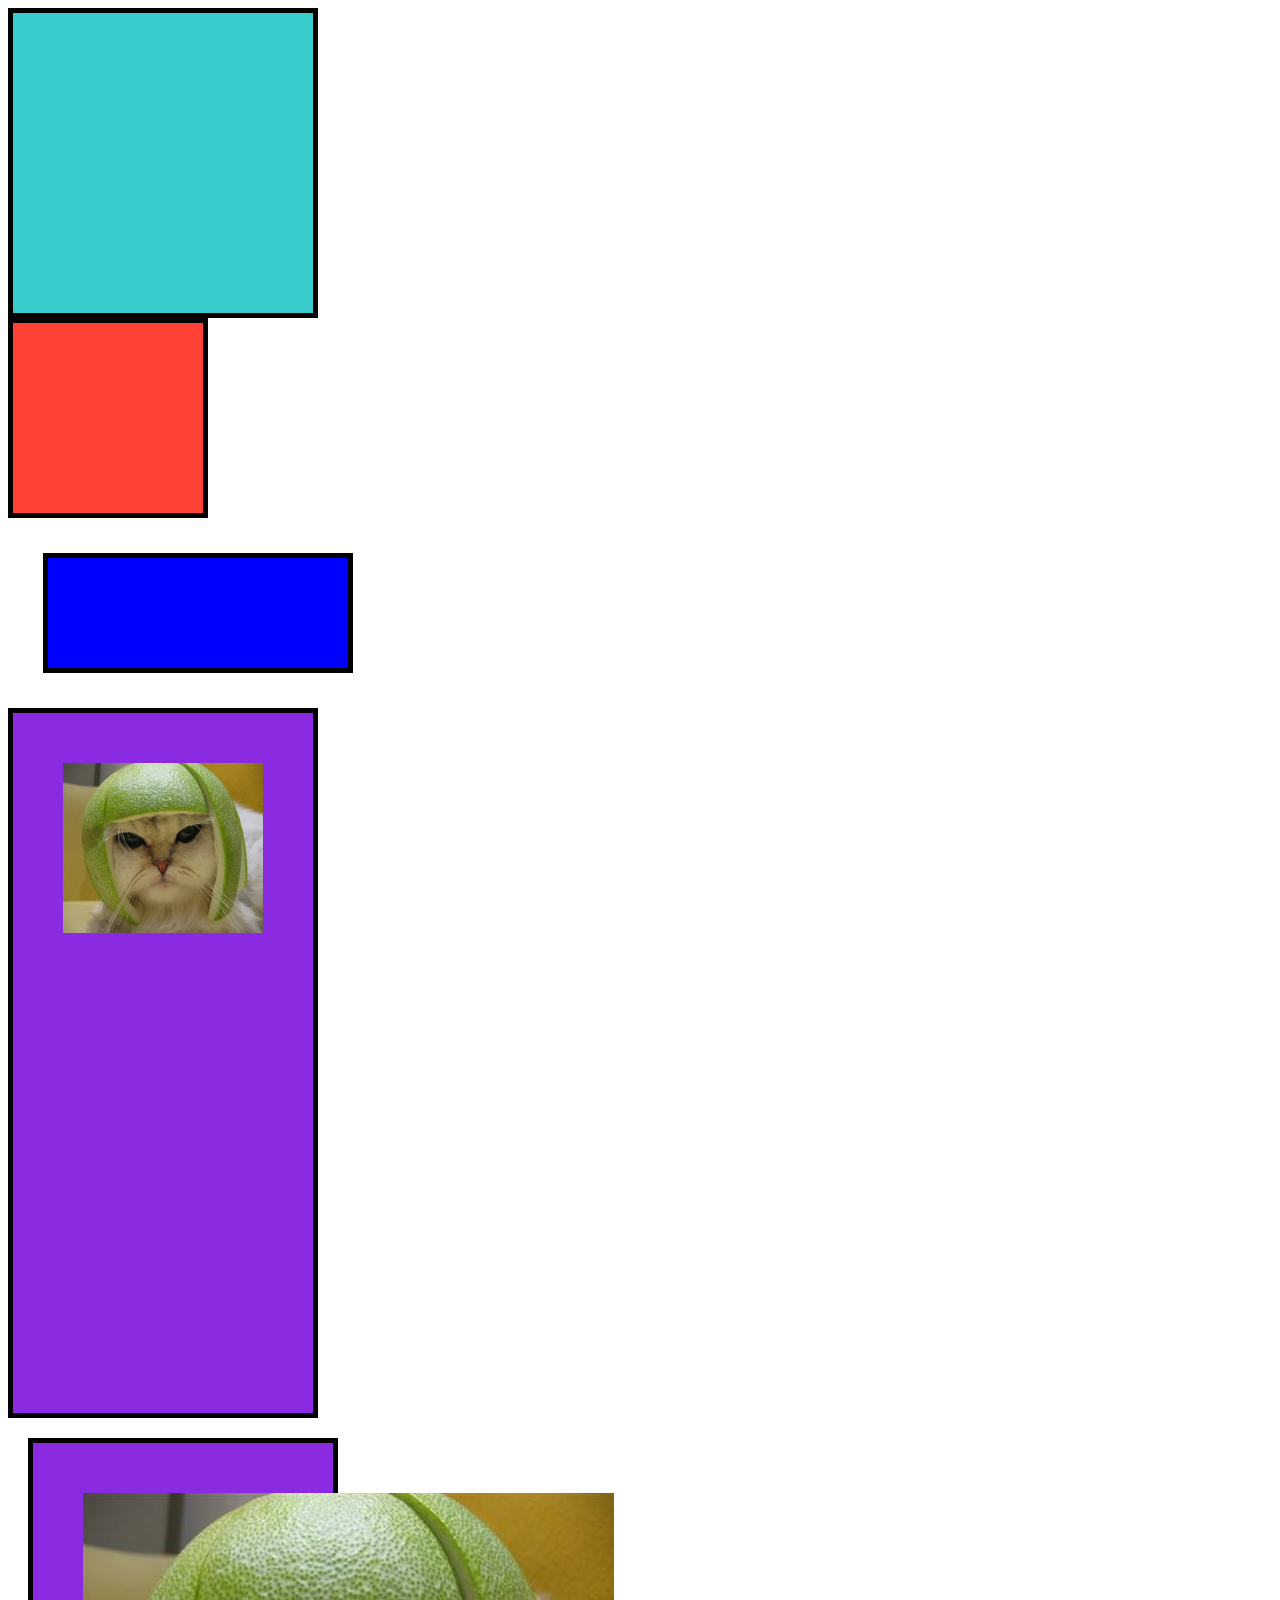
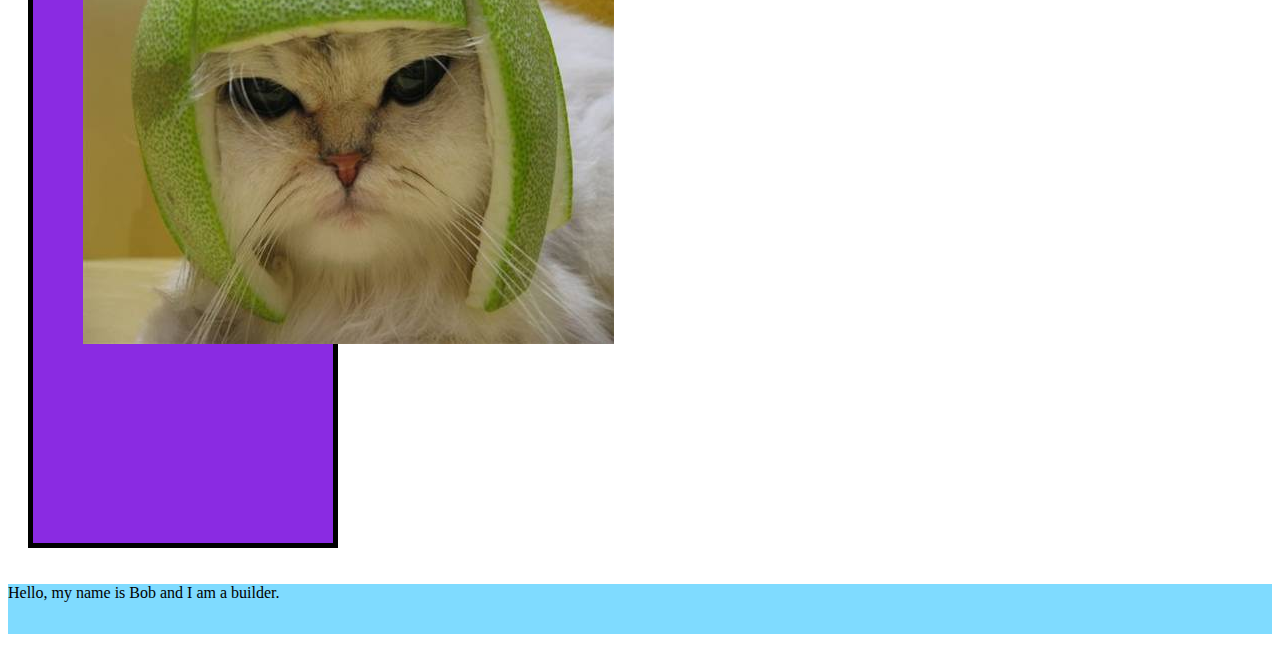
<file: W2D5Css/index.html>
<!DOCTYPE html>
<html>
  <head>
    <meta charset="utf-8" />
    <title>The Box Model</title>
    <link rel="stylesheet" href="./box_model.css" />
  </head>
  <body>
    <div id="first-div"></div>

    <div id="second-div"></div>

    <div id="third-div"></div>
    <div class="image-1-container">

      <img src="assets/cat.jpg" alt="" width="100%">
    </div>
    
    <div class="image-2-container">
    
      <img src="assets/cat.jpg" alt="" >
    </div>

    <p>Hello, my name is Bob and I am a builder.</p>
  </body>
</html>
</file>
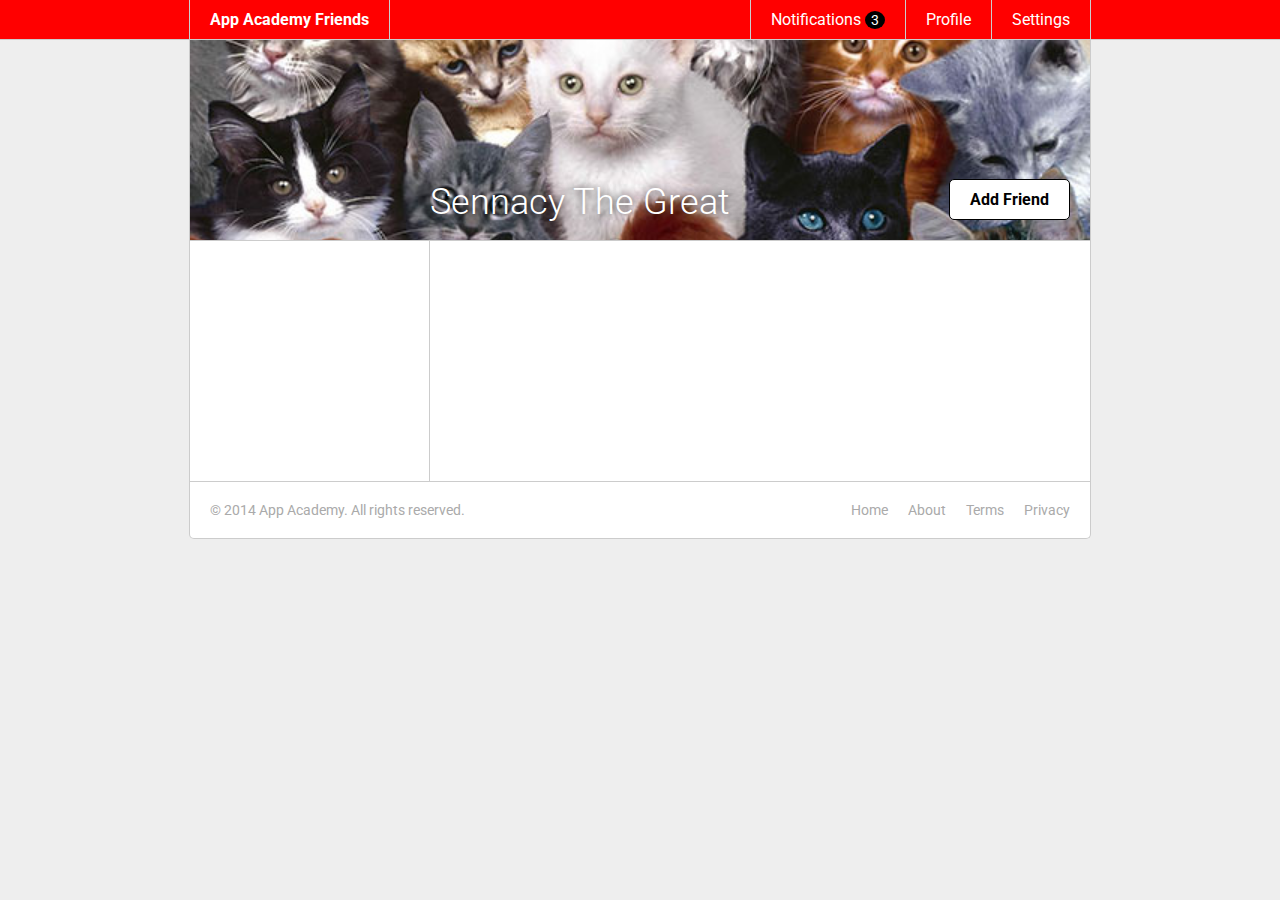
<file: css-friends-6/06-sidebar.html>
<!DOCTYPE html>
<html>
<head>
  <meta charset="utf-8">
  <title>App Academy Friends | PHASE 5: Cats</title>
  <link rel="stylesheet" href="http://fonts.googleapis.com/css?family=Roboto:300,400,700" type="text/css">
  <link rel="stylesheet" href="css/00-reset.css" type="text/css">
  <link rel="stylesheet" href="css/01-header.css" type="text/css">
  <link rel="stylesheet" href="css/02-notifications.css" type="text/css">
  <link rel="stylesheet" href="css/03-layout.css" type="text/css">
  <link rel="stylesheet" href="css/04-footer.css" type="text/css">
  <link rel="stylesheet" href="css/05-cats.css" type="text/css">
  <link rel="stylesheet" href="css/06-sidebar.css" type="text/css">
</head>
<body>

  <header class="header">
    <nav class="header-nav">

      <h1 class="header-logo">
        <a href="#">App Academy Friends</a>
      </h1>

      <ul class="header-list">
        <li>
          <a href="#">Notifications <strong class="badge">3</strong></a>
          <ul class="header-notifications">
            <li><a href="#">Constance likes your photo.</a></li>
            <li><a href="#">Tommy left you a comment.</a></li>
            <li><a href="#">Jonathan is now following you.</a></li>
          </ul>
        </li>
        <li><a href="#">Profile</a></li>
        <li><a href="#">Settings</a></li>
      </ul>

    </nav>
  </header>

  <main class="content">

    <header class="content-header">
      <h1>Sennacy The Great</h1>
      <button class="content-header-add-friend">Add Friend</button>
    </header>

    <section class="content-sidebar">

    </section>
    <section class="content-main">

    </section>
  </main>

  <footer class="footer">

    <small class="footer-copy">
      &copy; 2014 App Academy. All rights reserved.
    </small>

    <ul class="footer-links">
      <li><a href="#">Home</a></li>
      <li><a href="#">About</a></li>
      <li><a href="#">Terms</a></li>
      <li><a href="#">Privacy</a></li>
    </ul>

  </footer>

</body>
</html>
</file>
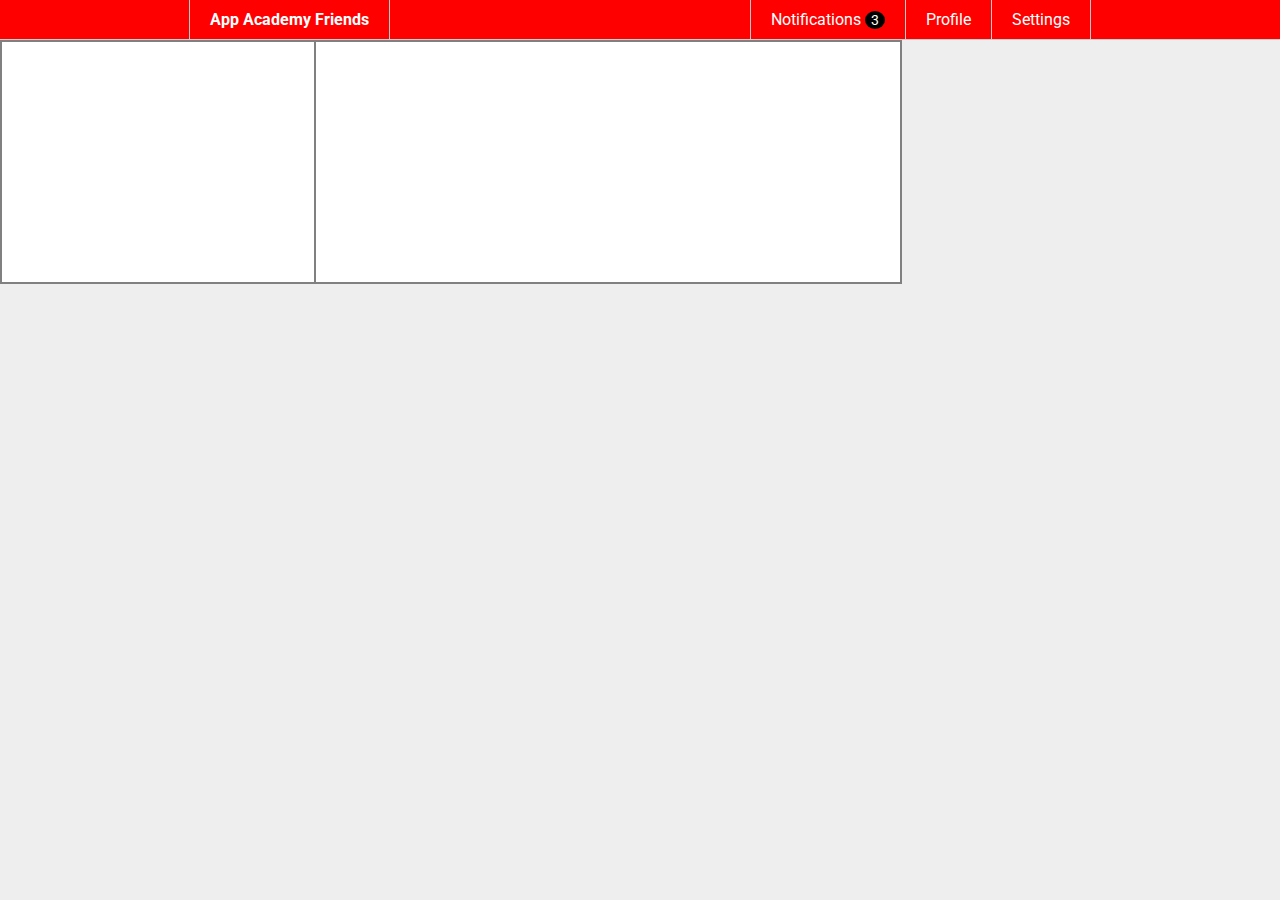
<file: css-friends-03/skeleton/03-layout.html>
<!DOCTYPE html>
<html>
<head>
  <meta charset="utf-8">
  <title>App Academy Friends | PHASE 2: Notifications</title>
  <link rel="stylesheet" href="http://fonts.googleapis.com/css?family=Roboto:300,400,700" type="text/css">
  <link rel="stylesheet" href="css/00-reset.css" type="text/css">
  <link rel="stylesheet" href="css/01-header.css" type="text/css">
  <link rel="stylesheet" href="css/02-notifications.css" type="text/css">
  <link rel="stylesheet" href="css/03-layout.css" type="text/css">
</head>
<body>

  <header class="header">
    <nav class="header-nav">

      <h1 class="header-logo">
        <a href="#">App Academy Friends</a>
      </h1>

      <ul class="header-list">
        <li>
          <a href="#">Notifications <strong class="badge">3</strong></a>
          <ul class="header-notifications">
            <li><a href="#">Constance likes your photo.</a></li>
            <li><a href="#">Tommy left you a comment.</a></li>
            <li><a href="#">Jonathan is now following you.</a></li>
          </ul>
        </li>
        <li><a href="#">Profile</a></li>
        <li><a href="#">Settings</a></li>
      </ul>

    </nav>
  </header>

  <div class="content">

    <section class="content-sidebar">

    </section>

    <section class="content-main">

    </section>
  </div>

</body>
</html>
</file>
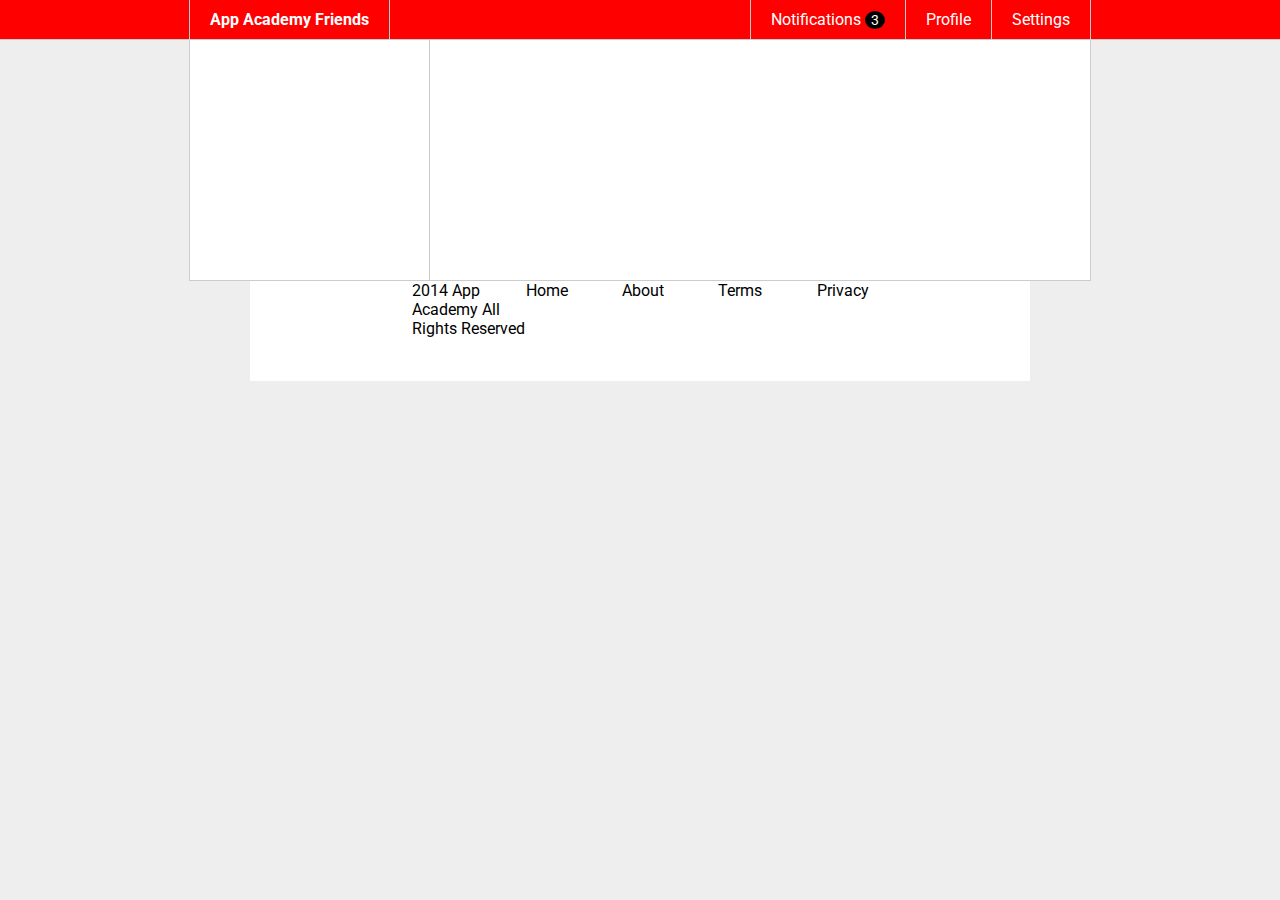
<file: css-friends-04/skeleton/04-footer.html>
<!DOCTYPE html>
<html>
<head>
  <meta charset="utf-8">
  <title>App Academy Friends | PHASE 3: Layout</title>
  <link rel="stylesheet" href="http://fonts.googleapis.com/css?family=Roboto:300,400,700" type="text/css">
  <link rel="stylesheet" href="css/00-reset.css" type="text/css">
  <link rel="stylesheet" href="css/01-header.css" type="text/css">
  <link rel="stylesheet" href="css/02-notifications.css" type="text/css">
  <link rel="stylesheet" href="css/03-layout.css" type="text/css">
  <link rel="stylesheet" href="css/04-footer.css" type="text/css">
</head>
<body>

  <header class="header">
    <nav class="header-nav">

      <h1 class="header-logo">
        <a href="#">App Academy Friends</a>
      </h1>

      <ul class="header-list">
        <li>
          <a href="#">Notifications <strong class="badge">3</strong></a>
          <ul class="header-notifications">
            <li><a href="#">Constance likes your photo.</a></li>
            <li><a href="#">Tommy left you a comment.</a></li>
            <li><a href="#">Jonathan is now following you.</a></li>
          </ul>
        </li>
        <li><a href="#">Profile</a></li>
        <li><a href="#">Settings</a></li>
      </ul>

    </nav>
  </header>

  <main class="content">

    <section class="content-sidebar">

    </section>
    <section class="content-main">

    </section>
  </main>

  <footer class="footer">
    <ul>
      <ul class="footer-left">
        <li>2014 App Academy All Rights Reserved</li>

      </ul>
      <ul class="footer-right">
        <li>Home</li>
        <li>About</li>
        <li>Terms</li>
        <li>Privacy</li>

      </ul>
    </ul>
  </footer>

</body>
</html>
</file>
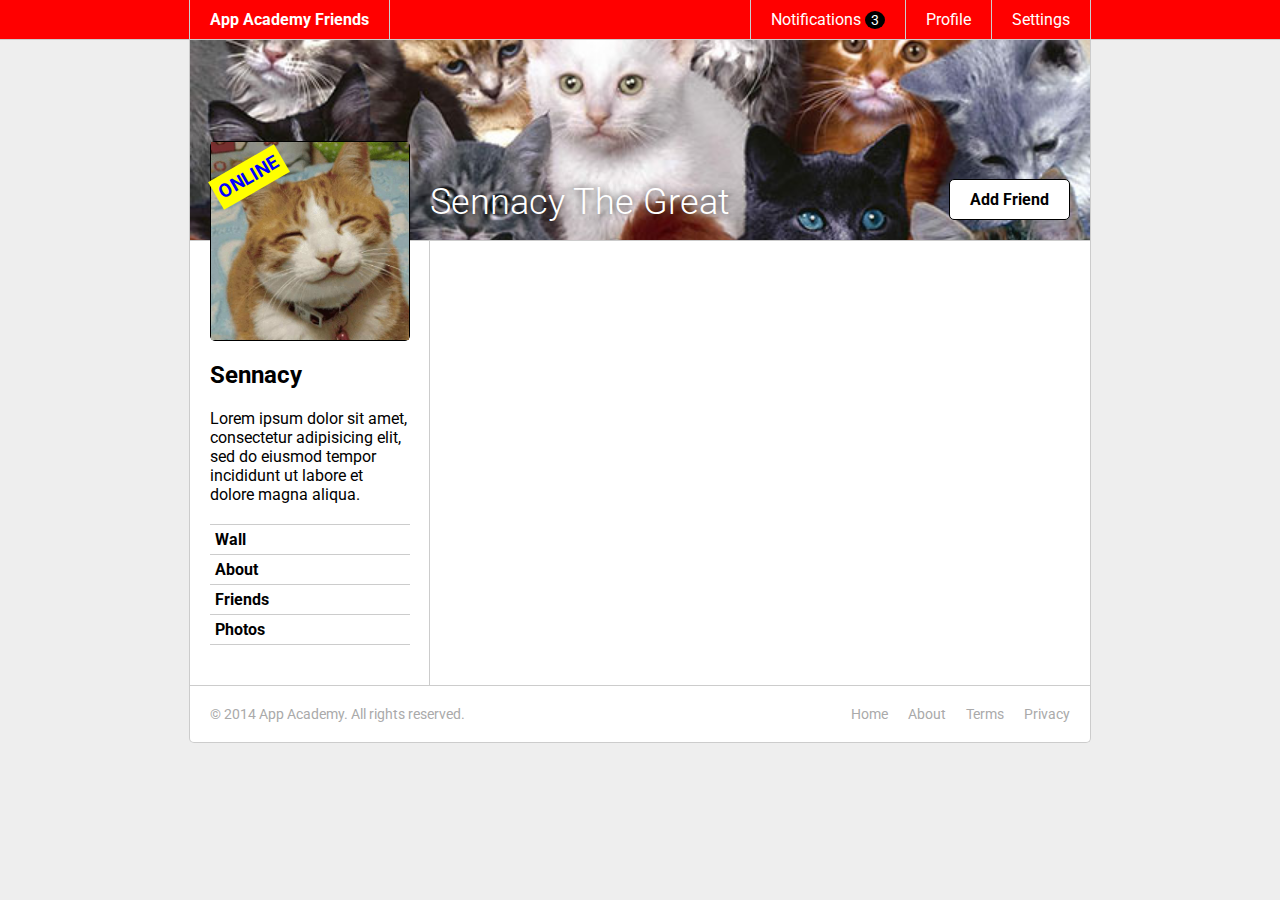
<file: css-friends-07/skeleton/07-online.html>
<!DOCTYPE html>
<html>
<head>
  <meta charset="utf-8">
  <title>App Academy Friends | PHASE 6: Sidebar</title>
  <link rel="stylesheet" href="http://fonts.googleapis.com/css?family=Roboto:300,400,700" type="text/css">
  <link rel="stylesheet" href="css/00-reset.css" type="text/css">
  <link rel="stylesheet" href="css/01-header.css" type="text/css">
  <link rel="stylesheet" href="css/02-notifications.css" type="text/css">
  <link rel="stylesheet" href="css/03-layout.css" type="text/css">
  <link rel="stylesheet" href="css/04-footer.css" type="text/css">
  <link rel="stylesheet" href="css/05-cats.css" type="text/css">
  <link rel="stylesheet" href="css/06-sidebar.css" type="text/css">
  <link rel="stylesheet" href="css/07-online.css" type="text/css">
</head>
<body>

  <header class="header">
    <nav class="header-nav">

      <h1 class="header-logo">
        <a href="#">App Academy Friends</a>
      </h1>

      <ul class="header-list">
        <li>
          <a href="#">Notifications <strong class="badge">3</strong></a>
          <ul class="header-notifications">
            <li><a href="#">Constance likes your photo.</a></li>
            <li><a href="#">Tommy left you a comment.</a></li>
            <li><a href="#">Jonathan is now following you.</a></li>
          </ul>
        </li>
        <li><a href="#">Profile</a></li>
        <li><a href="#">Settings</a></li>
      </ul>

    </nav>
  </header>

  <main class="content">

    <header class="content-header">
      <h1>Sennacy The Great</h1>
      <button class="content-header-add-friend">Add Friend</button>
    </header>

    <section class="content-sidebar">

      <a href="#" class="profile-picture">
        <h3 class="online">Online</h3>
        <img src="./images/cat.jpg" alt="">
      </a>

      <div class="profile-info">
        <h2>Sennacy</h2>
        <p>
          Lorem ipsum dolor sit amet, consectetur adipisicing elit, sed do eiusmod tempor incididunt ut labore et dolore magna aliqua.
        </p>
      </div>

      <ul class="profile-nav">
        <li><a href="#">Wall</a></li>
        <li><a href="#">About</a></li>
        <li><a href="#">Friends</a></li>
        <li><a href="#">Photos</a></li>
      </ul>

    </section>
    <section class="content-main">

    </section>
  </main>

  <footer class="footer">

    <small class="footer-copy">
      &copy; 2014 App Academy. All rights reserved.
    </small>

    <ul class="footer-links">
      <li><a href="#">Home</a></li>
      <li><a href="#">About</a></li>
      <li><a href="#">Terms</a></li>
      <li><a href="#">Privacy</a></li>
    </ul>

  </footer>

</body>
</html>
</file>
<file: W2D5Css/box_model.css>
div {
  background-color: aqua;
  width: 200px;
  height: 200px;
  padding: 50px;
  border: 5px solid black;

}

#first-div {
  background-color: #39cccc;
}

#second-div {
  background-color: #ff4136;
  box-sizing: border-box
}

#third-div {
  background-color: blue;
  height: 10px;
  margin: 35px;
}

.image-1-container {
  width: 200px;
  height: 600px;
  background-color: blueviolet;
}

.image-2-container {
  display: inline-block;
  box-sizing: content-box;
  width: 200px;
  height: 600px;
  background-color: blueviolet;
  margin: 20px;
}

p {
  background-color: #7fdbff;
  height: 50px; 
  width: 20px:
}
</file>
<file: css-friends-6/css/01-header.css>
/* PHASE 1: Header */

body {
  font-family: "Roboto", sans-serif;
  font-size: 16px;
  font-weight: 400;
  background: #eee;
}

.header {
  background: #f00;
  color: #fff;
  border-bottom: 1px solid #ccc;
}

.header a {
  display: block;
  padding: 10px 20px;
}

.header-nav {
  display: flex;
  justify-content: space-between;
  margin: 0 auto;
  width: 900px;
  border-left: 1px solid #ccc;
  border-right: 1px solid #ccc;
}

.header-logo {
  border-right: 1px solid #ccc;
  font-weight: 700;
}

.header-logo:hover {
  background: #000;
}

.header-list {
  display: flex;
}

.header-list > li {
  border-left: 1px solid #ccc;
}

.header-list > li:hover {
  background: #000;
}
</file>
<file: css-friends-6/css/02-notifications.css>
/* PHASE 2: Notifications */

.badge {
  display: inline;
  font-size: 14px;
  padding: 1px 6px;
  background: #000;
  border-radius: 50%;
}

li:hover .badge {
  background: #f00;
}

.header {
  position: relative;
  z-index: 1;
}

.header-list > li {
  position: relative;
}

.header-notifications {
  display: none;
  position: absolute;
  left: -1px;
  font-size: 14px;
  white-space: nowrap;
  background: #fff;
  border-left: 1px solid #ccc;
  border-right: 1px solid #ccc;
  border-bottom: 1px solid #ccc;
  border-bottom-left-radius: 5px;
  border-bottom-right-radius: 5px;
  overflow: hidden;
}

li:hover .header-notifications {
  display: block;
}

.header-notifications > li {
  border-top: 1px solid #ccc;
  color: #000;
}

.header-notifications > li:hover {
  background: #eee;
}
</file>
<file: css-friends-6/css/03-layout.css>
/* PHASE 3: Layout */

.content {
  display: flex;
  flex-wrap: wrap;
  margin: 0 auto;
  background: #fff;
  width: 900px;
  border: 1px solid #ccc;
  border-top: 0;
}

.content-sidebar {
  width: 200px;
  min-height: 200px;
  padding: 20px;
  padding-right: 19px;
  border-right: 1px solid #ccc;
}

.content-main {
  width: 620px;
  min-height: 200px;
  padding: 20px;
}
</file>
<file: css-friends-6/css/04-footer.css>
/* PHASE 4: Footer */

.footer {
  display: flex;
  justify-content: space-between;
  width: 900px;
  margin: 0 auto 50px auto;
  background: #fff;
  color: #aaa;
  font-size: 14px;
  border: 1px solid #ccc;
  border-top: 0;
  border-bottom-left-radius: 5px;
  border-bottom-right-radius: 5px;
}

.footer-copy {
  display: block;
  padding: 20px;
}

.footer-links {
  display: flex;
  padding: 20px;
}

.footer-links > li {
  padding: 0 0 0 20px;
}

.footer a:hover {
  color: #000;
}
</file>
<file: css-friends-6/css/05-cats.css>
/* PHASE 5: Cats */

.content-header {
  position: relative;
  height: 200px;
  width: 100%;
  background: url("../images/cats.jpg");
  background-size: cover;
  border-bottom: 1px solid #ccc;
}

.content-header > h1 {
  position: absolute;
  bottom: 20px;
  left: 240px;
  font-size: 36px;
  line-height: 1;
  font-weight: 300;
  color: #fff;
  text-shadow: #000 0 0 10px;
}

.content-header-add-friend {
  position: absolute;
  bottom: 20px;
  right: 20px;
  color: #000;
  background: #fff;
  font-weight: bold;
  padding: 10px 20px;
  border: 1px solid #000;
  border-radius: 5px;
}

.content-header-add-friend:hover {
  background: #eee;
}
</file>
<file: css-friends-6/css/06-sidebar.css>
/* PHASE 6: Sidebar */
</file>
<file: css-friends-03/skeleton/css/01-header.css>
/* PHASE 1: Header */

body {
  font-family: "Roboto", sans-serif;
  font-size: 16px;
  font-weight: 400;
  background: #eee;
}

.header {
  background: #f00;
  color: #fff;
  border-bottom: 1px solid #ccc;
}

.header a {
  display: block;
  padding: 10px 20px;
}

.header-nav {
  display: flex;
  justify-content: space-between;
  margin: 0 auto;
  width: 900px;
  border-left: 1px solid #ccc;
  border-right: 1px solid #ccc;
}

.header-logo {
  border-right: 1px solid #ccc;
  font-weight: 700;
}

.header-logo:hover {
  background: #000;
}

.header-list {
  display: flex;
}

.header-list > li {
  border-left: 1px solid #ccc;
}

.header-list > li:hover {
  background: #000;
}
</file>
<file: css-friends-03/skeleton/css/02-notifications.css>
/* PHASE 2: Notifications */

.badge {
  display: inline;
  font-size: 14px;
  padding: 1px 6px;
  background: #000;
  border-radius: 50%;
}

li:hover .badge {
  background: #f00;
}

.header {
  position: relative;
  z-index: 1;
}

.header-list > li {
  position: relative;
}

.header-notifications {
  display: none;
  position: absolute;
  left: -1px;
  font-size: 14px;
  white-space: nowrap;
  background: #fff;
  border-left: 1px solid #ccc;
  border-right: 1px solid #ccc;
  border-bottom: 1px solid #ccc;
  border-bottom-left-radius: 5px;
  border-bottom-right-radius: 5px;
  overflow: hidden;
}

li:hover .header-notifications {
  display: block;
}

.header-notifications > li {
  border-top: 1px solid #ccc;
  color: #000;
}

.header-notifications > li:hover {
  background: #eee;
}
</file>
<file: css-friends-03/skeleton/css/03-layout.css>
/* PHASE 3: Layout */
.content {
    position: relative;
    display: flex;
    background: white;
    justify-content: center;
    align-content: center;
    width: 900px;
    border: 1px solid gray;
}

.content-sidebar {
    float: left;
    width: 33%;
    border: inherit;
    min-height: 200px;
    padding: 20px;
}

.content-main {
    width: 66%;
    border: inherit;
    padding: 20px;
}
</file>
<file: css-friends-04/skeleton/css/01-header.css>
/* PHASE 1: Header */

body {
  font-family: "Roboto", sans-serif;
  font-size: 16px;
  font-weight: 400;
  background: #eee;
}

.header {
  background: #f00;
  color: #fff;
  border-bottom: 1px solid #ccc;
}

.header a {
  display: block;
  padding: 10px 20px;
}

.header-nav {
  display: flex;
  justify-content: space-between;
  margin: 0 auto;
  width: 900px;
  border-left: 1px solid #ccc;
  border-right: 1px solid #ccc;
}

.header-logo {
  border-right: 1px solid #ccc;
  font-weight: 700;
}

.header-logo:hover {
  background: #000;
}

.header-list {
  display: flex;
}

.header-list > li {
  border-left: 1px solid #ccc;
}

.header-list > li:hover {
  background: #000;
}
</file>
<file: css-friends-04/skeleton/css/02-notifications.css>
/* PHASE 2: Notifications */

.badge {
  display: inline;
  font-size: 14px;
  padding: 1px 6px;
  background: #000;
  border-radius: 50%;
}

li:hover .badge {
  background: #f00;
}

.header {
  position: relative;
  z-index: 1;
}

.header-list > li {
  position: relative;
}

.header-notifications {
  display: none;
  position: absolute;
  left: -1px;
  font-size: 14px;
  white-space: nowrap;
  background: #fff;
  border-left: 1px solid #ccc;
  border-right: 1px solid #ccc;
  border-bottom: 1px solid #ccc;
  border-bottom-left-radius: 5px;
  border-bottom-right-radius: 5px;
  overflow: hidden;
}

li:hover .header-notifications {
  display: block;
}

.header-notifications > li {
  border-top: 1px solid #ccc;
  color: #000;
}

.header-notifications > li:hover {
  background: #eee;
}
</file>
<file: css-friends-04/skeleton/css/03-layout.css>
/* PHASE 3: Layout */

.content {
  display: flex;
  flex-wrap: wrap;
  margin: 0 auto;
  background: #fff;
  width: 900px;
  border: 1px solid #ccc;
  border-top: 0;
}

.content-sidebar {
  width: 200px;
  min-height: 200px;
  padding: 20px;
  padding-right: 19px;
  border-right: 1px solid #ccc;
}

.content-main {
  width: 620px;
  min-height: 200px;
  padding: 20px;
}
</file>
<file: css-friends-04/skeleton/css/04-footer.css>
/* PHASE 4: Footer */
.footer {
    display: flex;
   background: white;
    justify-content: space-around;
    min-height: 100px;
    margin-left: 250px;
    margin-right: 250px;
}

.footer-left {
    display: flex;
    width: 25%;
    float: left;
}

.footer-right{
    display: flex;
    width: 75%;
    justify-content: space-between;
    float: right;
}
</file>
<file: css-friends-07/skeleton/css/01-header.css>
/* PHASE 1: Header */

body {
  font-family: "Roboto", sans-serif;
  font-size: 16px;
  font-weight: 400;
  background: #eee;
}

.header {
  background: #f00;
  color: #fff;
  border-bottom: 1px solid #ccc;
}

.header a {
  display: block;
  padding: 10px 20px;
}

.header-nav {
  display: flex;
  justify-content: space-between;
  margin: 0 auto;
  width: 900px;
  border-left: 1px solid #ccc;
  border-right: 1px solid #ccc;
}

.header-logo {
  border-right: 1px solid #ccc;
  font-weight: 700;
}

.header-logo:hover {
  background: #000;
}

.header-list {
  display: flex;
}

.header-list > li {
  border-left: 1px solid #ccc;
}

.header-list > li:hover {
  background: #000;
}
</file>
<file: css-friends-07/skeleton/css/02-notifications.css>
/* PHASE 2: Notifications */

.badge {
  display: inline;
  font-size: 14px;
  padding: 1px 6px;
  background: #000;
  border-radius: 50%;
}

li:hover .badge {
  background: #f00;
}

.header {
  position: relative;
  z-index: 1;
}

.header-list > li {
  position: relative;
}

.header-notifications {
  display: none;
  position: absolute;
  left: -1px;
  font-size: 14px;
  white-space: nowrap;
  background: #fff;
  border-left: 1px solid #ccc;
  border-right: 1px solid #ccc;
  border-bottom: 1px solid #ccc;
  border-bottom-left-radius: 5px;
  border-bottom-right-radius: 5px;
  overflow: hidden;
}

li:hover .header-notifications {
  display: block;
}

.header-notifications > li {
  border-top: 1px solid #ccc;
  color: #000;
}

.header-notifications > li:hover {
  background: #eee;
}
</file>
<file: css-friends-07/skeleton/css/03-layout.css>
/* PHASE 3: Layout */

.content {
  display: flex;
  flex-wrap: wrap;
  margin: 0 auto;
  background: #fff;
  width: 900px;
  border: 1px solid #ccc;
  border-top: 0;
}

.content-sidebar {
  width: 200px;
  min-height: 200px;
  padding: 20px;
  padding-right: 19px;
  border-right: 1px solid #ccc;
}

.content-main {
  width: 620px;
  min-height: 200px;
  padding: 20px;
}
</file>
<file: css-friends-07/skeleton/css/04-footer.css>
/* PHASE 4: Footer */

.footer {
  display: flex;
  justify-content: space-between;
  width: 900px;
  margin: 0 auto 50px auto;
  background: #fff;
  color: #aaa;
  font-size: 14px;
  border: 1px solid #ccc;
  border-top: 0;
  border-bottom-left-radius: 5px;
  border-bottom-right-radius: 5px;
}

.footer-copy {
  display: block;
  padding: 20px;
}

.footer-links {
  display: flex;
  padding: 20px;
}

.footer-links > li {
  padding: 0 0 0 20px;
}

.footer a:hover {
  color: #000;
}
</file>
<file: css-friends-07/skeleton/css/05-cats.css>
/* PHASE 5: Cats */

.content-header {
  position: relative;
  height: 200px;
  width: 100%;
  background: url("../images/cats.jpg");
  background-size: cover;
  border-bottom: 1px solid #ccc;
}

.content-header > h1 {
  position: absolute;
  bottom: 20px;
  left: 240px;
  font-size: 36px;
  line-height: 1;
  font-weight: 300;
  color: #fff;
  text-shadow: #000 0 0 10px;
}

.content-header-add-friend {
  position: absolute;
  bottom: 20px;
  right: 20px;
  color: #000;
  background: #fff;
  font-weight: bold;
  padding: 10px 20px;
  border: 1px solid #000;
  border-radius: 5px;
}

.content-header-add-friend:hover {
  background: #eee;
}
</file>
<file: css-friends-07/skeleton/css/06-sidebar.css>
/* PHASE 6: Sidebar */

.profile-picture {
  display: block;
  margin-top: -120px;
  border: 1px solid #000;
  background: #000;
  border-radius: 5px;
  position: relative;
}

.profile-info {
  margin: 20px 0;
}

.profile-info > h2 {
  font-weight: 700;
  font-size: 24px;
}

.profile-info > p {
  margin: 20px 0;
}

.profile-nav {
  margin: 20px 0;
}

.profile-nav > li {
  border-bottom: 1px solid #ccc;
}

.profile-nav > li:first-child {
  border-top: 1px solid #ccc;
}

.profile-nav a {
  display: block;
  padding: 5px;
  font-weight: 700;
}

.profile-nav a:hover {
  background: #eee;
}
</file>
<file: css-friends-07/skeleton/css/07-online.css>
/* PHASE 7: Online */
.online {
    display: flex;
    position: absolute;
    color: blue;
    background: yellow;
    text-transform: uppercase;
    box-shadow: 5px;
    padding: 5px;
    transform: rotate(-30deg);
}
</file>
